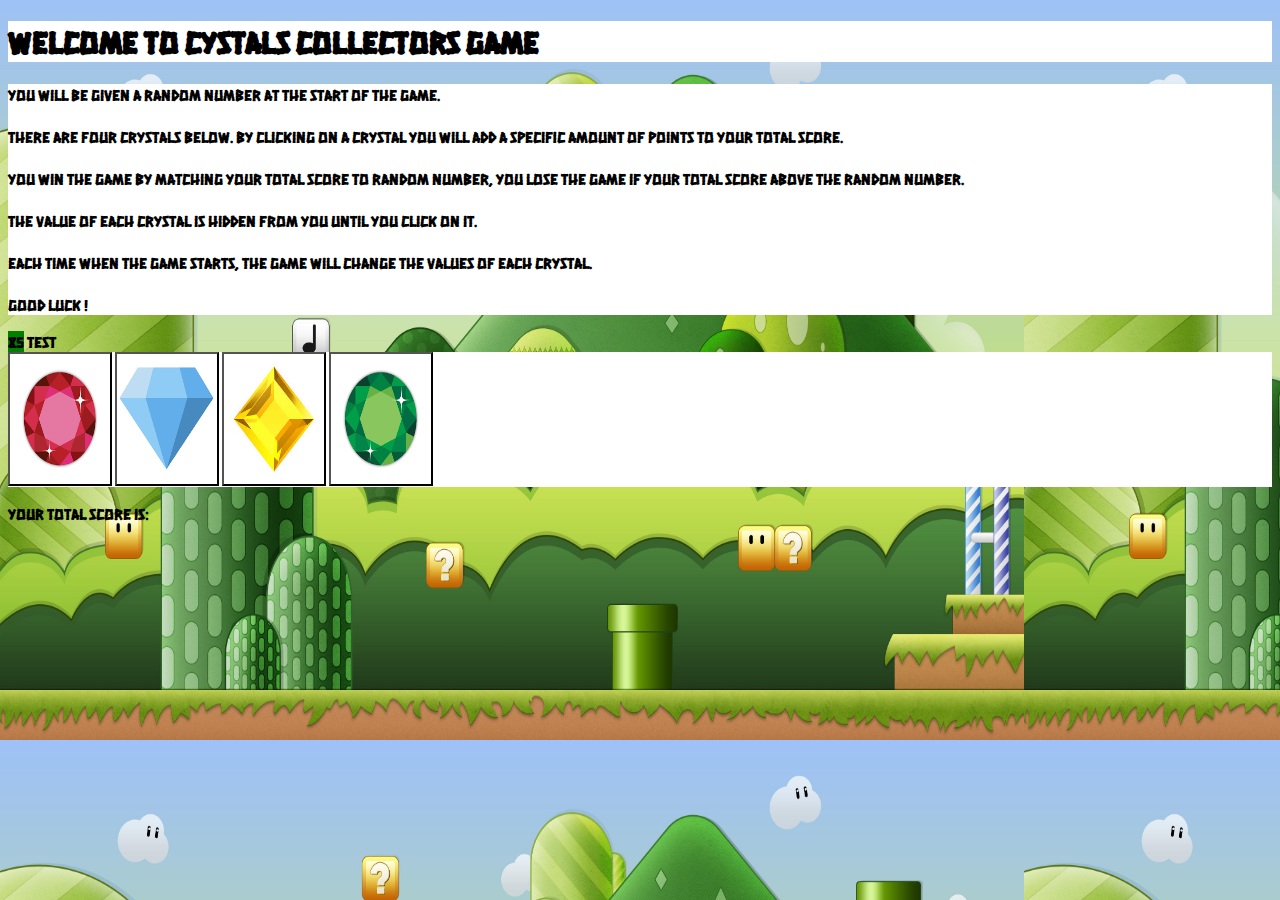
<file: HW/hw-4/index.html>
<!DOCTYPE html>
<html lang="en">

<head>
    <meta charset="UTF-8">
    <meta name="viewport" content="width=device-width, initial-scale=1.0">
    <meta http-equiv="X-UA-Compatible" content="ie=edge">
    <link rel="stylesheet" href="assets/css/style.css">
    <link href="https://fonts.googleapis.com/css?family=Hanalei+Fill" rel="stylesheet">
    <script src='https://code.jquery.com/jquery-3.3.1.min.js' integrity='sha256-FgpCb/KJQlLNfOu91ta32o/NMZxltwRo8QtmkMRdAu8='
        crossorigin='anonymous'></script>
    <script src="assets/javascript/game.js"></script>
    <title>Crystals Collectors Game</title>
</head>

<body>
    <div>
        <h1 id="Welcome">Welcome to Cystals Collectors Game</h1>
    </div>

    <div>
        <p id="gameInstructions">
            You will be given a random number at the start of the game.
            <br>
            <br>There are four crystals below. By clicking on a crystal you will add a specific amount of points to your total
            score.
            <br>
            <br> You win the game by matching your total score to random number, you lose the game if your total score above
            the random number.
            <br>
            <br> The value of each Crystal is hidden from you until you click on it.
            <br>
            <br> Each time when the game starts, the game will change the values of each Crystal.
            <br>
            <br> Good luck !
        </p>
    </div id="randomNumAndCounter">

    <div>
        <!--* The player will be shown a random number at the start of the game.-->
        <span id="randomNumberDisplay">Test</span>

        <span id="sumOfUserSelections">Test</span>
    </div>

    <!--* There will be four crystals displayed as buttons on the page.-->
    <div id="buttonsToPlay">
        <button id="Button1"></button>
        <button id="Button2"></button>
        <button id="Button3"></button>
        <button id="Button4"></button>
    </div>

    <div>
        <p>Your total score is:</p>
    </div>

    <div id="totalScoreFromUser">
        <span id="valueOfUserSelections"></span>
    </div>

</body>

</html>
</file>
<file: HW/hw-4/assets/css/style.css>
body{
    background-image: url("../images/GemsGameBackground.png");
    background-size: 1024px 740px;
    font-family: 'Hanalei Fill', cursive;  
}

#Welcome{
    background: white;
}

#gameInstructions{
    background: white;
}

#buttonsToPlay{
    background: white;
}

#Button1 {
    background-image: url("../images/RedGem.png");
    background-size: 100px 130px;
    height: 134px;  
    width: 104px;
}

#Button2 {
    background-image: url("../images/Diamond.png");
    background-size: 100px 130px;
    height: 134px;  
    width: 104px;
}

#Button3 {
    background-image: url("../images/YellowGem.png");
    background-size: 100px 130px;
    height: 134px;  
    width: 104px;
}

#Button4 {
    background-image: url("../images/GreenGem.png");
    background-size: 100px 130px;
    height: 134px;  
    width: 104px;
}

#randomNumberDisplay{
    background-image: url("../images/GreenSquare.png");
    background-size: 134px 104px;
    height: 134px;  
    width: 104px;
}
</file>
